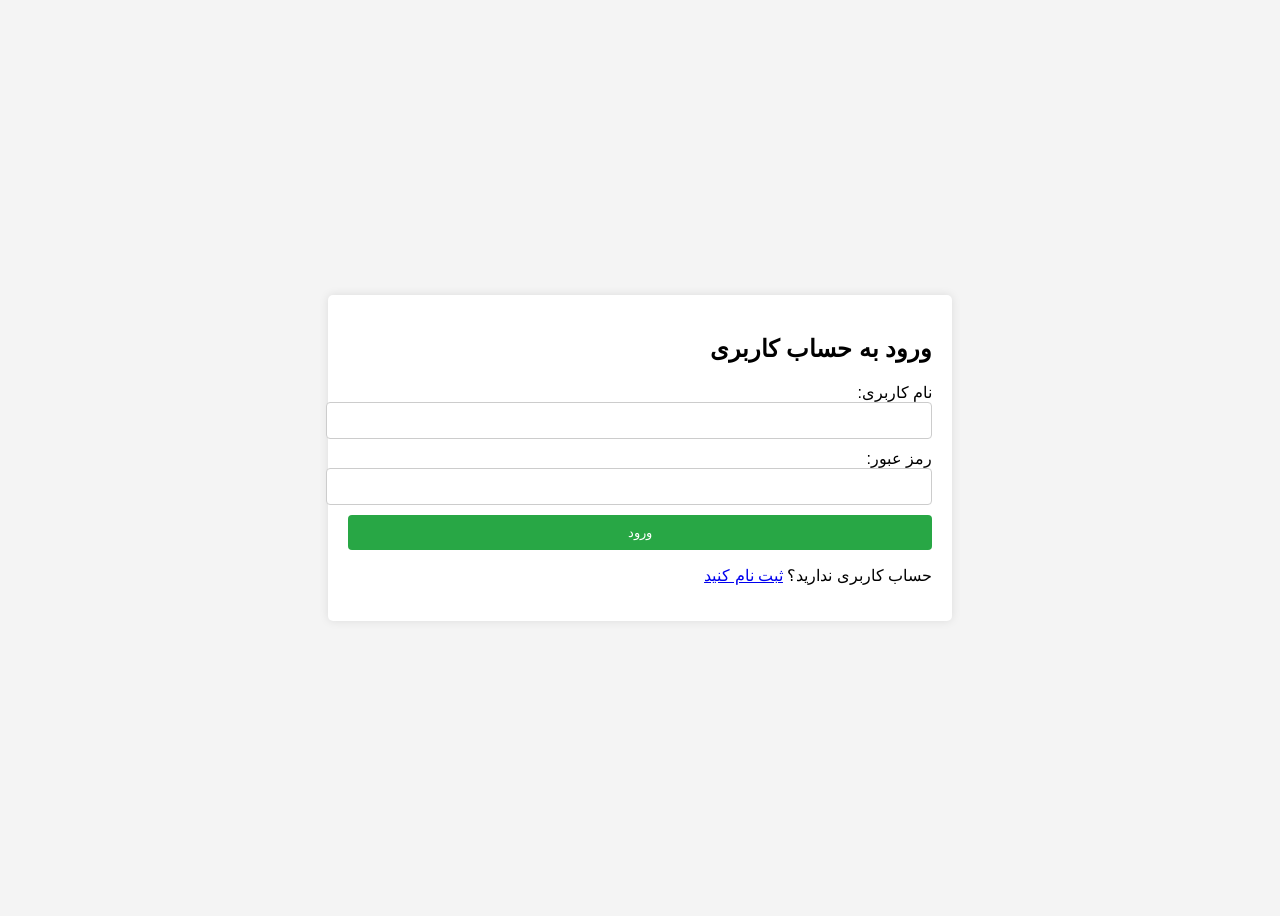
<file: templates/login.html>
<!DOCTYPE html>
<html lang="fa" dir="rtl">
<head>
    <meta charset="UTF-8">
    <meta name="viewport" content="width=device-width, initial-scale=1.0">
    <title>ورود - سامانه علمی</title>
    <style>
        body { font-family: sans-serif; display: flex; justify-content: center; align-items: center; height: 100vh; background-color: #f4f4f4; }
        form { background: #fff; padding: 20px; border-radius: 5px; box-shadow: 0 0 10px rgba(0,0,0,0.1); }
        input { width: 100%; padding: 10px; margin-bottom: 10px; border: 1px solid #ccc; border-radius: 4px; }
        button { width: 100%; padding: 10px; background: #28a745; color: white; border: none; border-radius: 4px; cursor: pointer; }
    </style>
</head>
<body>
    <form action="/api/v1/login/token" method="post">
        <h2>ورود به حساب کاربری</h2>
        <label for="username">نام کاربری:</label>
        <input type="text" id="username" name="username" required>

        <label for="password">رمز عبور:</label>
        <input type="password" id="password" name="password" required>

        <button type="submit">ورود</button>
        <p>حساب کاربری ندارید؟ <a href="/register">ثبت نام کنید</a></p>
    </form>
</body>
</html>
</file>
